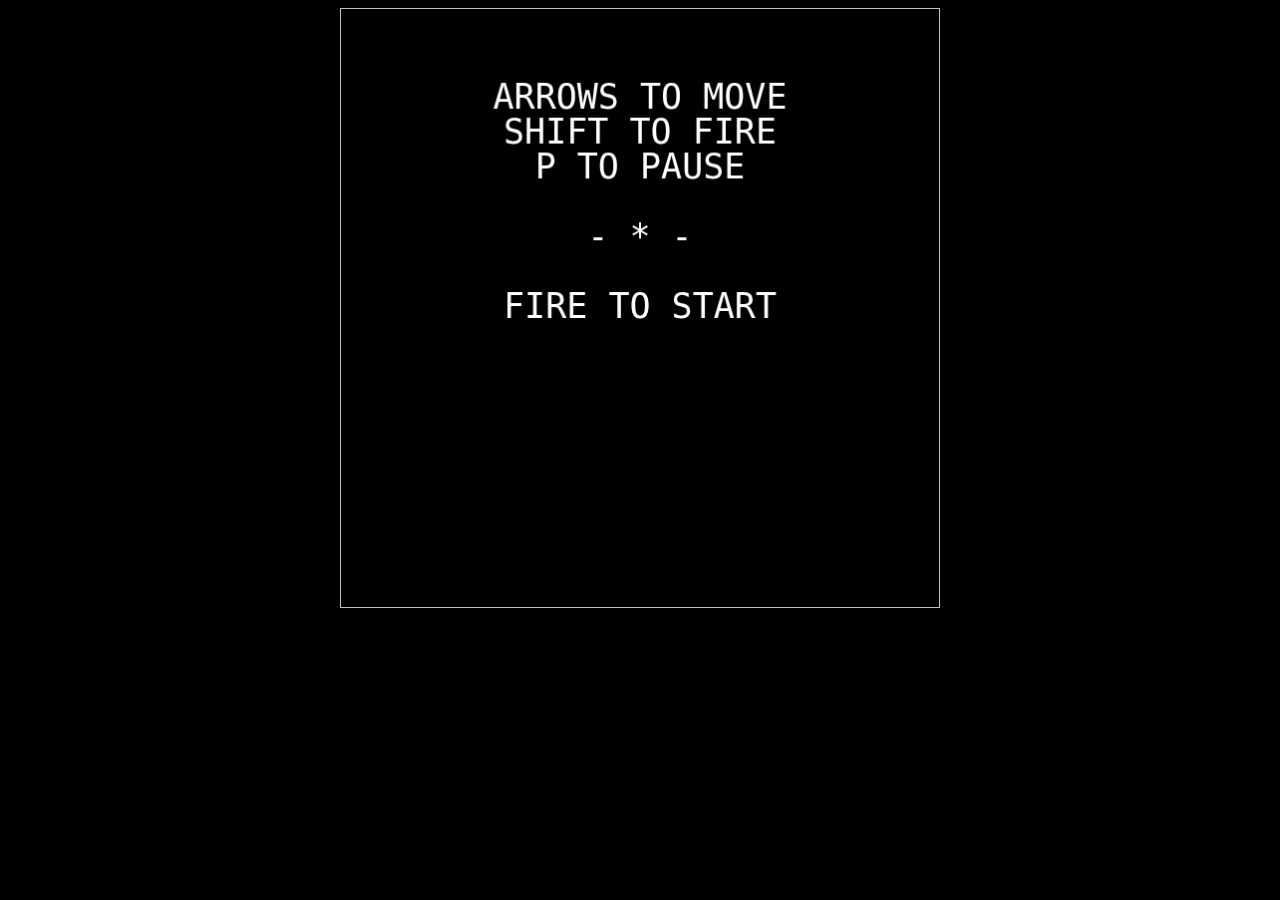
<file: src/index.html>
<!DOCTYPE html>
<html lang="en">
<head>
    <script type="module" src="js/index.mjs" defer></script>
    <link rel="stylesheet" href="css/index.css">
    <meta charset="UTF-8">
    <meta name="viewport" content="width=device-width, initial-scale=1.0">
    <title>UFO Intercept</title>
    <link rel="shortcut icon" href="../favicon.ico" type="image/x-icon">
</head>
<body style="background-color: black; color: silver;">
    <div id="main-game">
        <h1>UFO Intercept</h1>
        <div id="game-canvas-container">
            <canvas
                id="game-layer"
                class="game-canvas"
                width="600"
                height="600"></canvas>
        </div>
    </div>
    <div class="controls">
        <span id="left" class="control"></span>
        <span id="right" class="control"></span>
        <span id="pause" class="control"></span>
        <span id="quit" class="control"></span>
        <span id="fire" class="control"></span>
    </div>
</body>
</html>
</file>
<file: src/css/index.css>
h1 {
    display: none;
}

#main-game {
    background-color: black;
    color: silver;
    display: flex;
    align-items: center;
    flex-direction: column;
}

#game-canvas-container {
    display: grid;
    grid-template-columns: 1fr;
    grid-template-rows: 1fr;
    width: min(600px, 100vw);
    aspect-ratio: 1 / 1;
    border: 1px solid silver;
    box-sizing: border-box;
}

canvas.game-canvas {
    grid-column-start: 1;
    grid-row-start: 1;
    width: 100%;
    height: 100%;
    background-color: transparent;
}

.controls {
    --control-size: min(100px, calc((100vw - 48px) / 5));
    display: flex;
    justify-content: space-evenly;
    padding: 20px 8px;
    gap: max(4px, calc(var(--control-size) * 0.05));
}

.controls .control {
    width: var(--control-size);
    height: var(--control-size);
    border: 1px solid silver;
    border-radius: calc(var(--control-size) * 0.2);
    background-image: url("../images/controls.png");
    background-repeat: no-repeat;
    background-size: calc(var(--control-size) * 3) calc(var(--control-size) * 3);
    box-sizing: border-box;
}

#left {
    background-position: 0px 0px;
}

#right {
    background-position: calc(-1 * var(--control-size)) 0px;
}

#pause {
    background-position: 0px calc(-1 * var(--control-size));
}

#fire {
    background-position: calc(-1 * var(--control-size)) calc(-1 * var(--control-size));
}

#quit {
    background-position: calc(-2 * var(--control-size)) calc(-1 * var(--control-size));
}

@media screen and (min-width: 767px) {
    .controls {
        display: none;
    }
}
</file>
